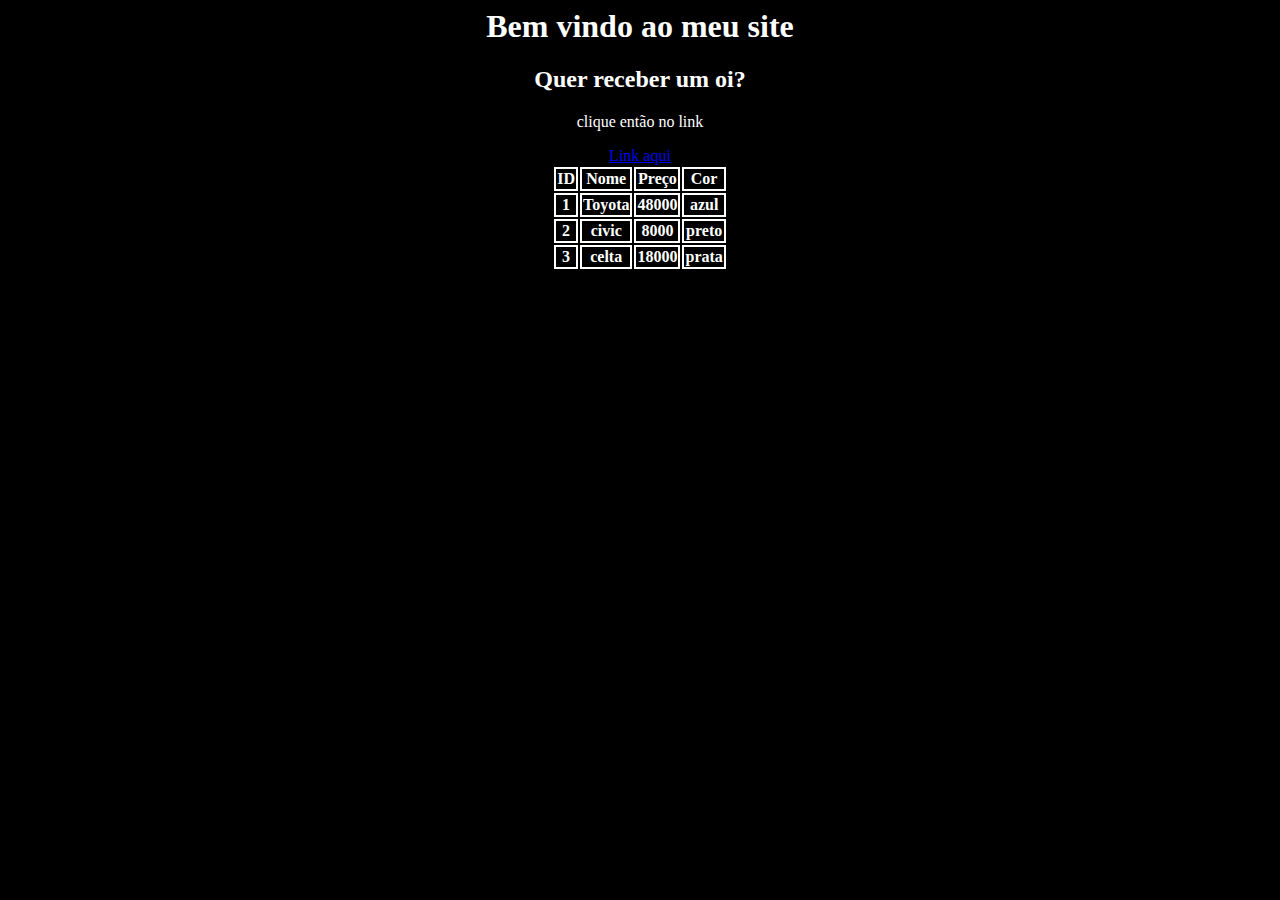
<file: index.html>
<html>
  <head>
    <!-- TUDO QUE O USUARIO NÃO VE -->
    <title>Meu primeiro site</title>

    <link rel="stylesheet" href="./style.css"/>

  </head>
  <body>

    <!-- CORPO DO MEU SITE -->
    <div id="titulo">
      <h1>Bem vindo ao meu site</h1>
      <h2>Quer receber um oi? </h2>
      <p>clique então no link</p>
      <a  caracteristicas href="./pages/ola.html"  >    Link aqui</a>
    </div>
    <div id="tabela">
      <table>
        <thead>
          <tr>
            <th>ID</th>
            <th>Nome</th>
            <th>Preço</th>
            <th>Cor</th>
          </tr>
        </thead>
      <tbody>
        <tr>
          <th>1</th>
          <th>Toyota</th>
          <th>48000</th>
          <th>azul</th>
        </tr>
        <tr>
          <th>2</th>
          <th>civic</th>
          <th>8000</th>
          <th>preto</th>
        </tr>
        <tr>
          <th>3</th>
          <th>celta</th>
          <th>18000</th>
          <th>prata</th>
        </tr>
      </tbody>
      </table>
    </div> 
  </body>
</html>
<!-- 
  git config --global user.name "juliovianadev"
  git config --global user.email "juliovianadev@gmail.com"
  git init 
  git add .
  git commit -m "mensagem sobre a mudança"
  git push <link do repositório>
-->
</file>
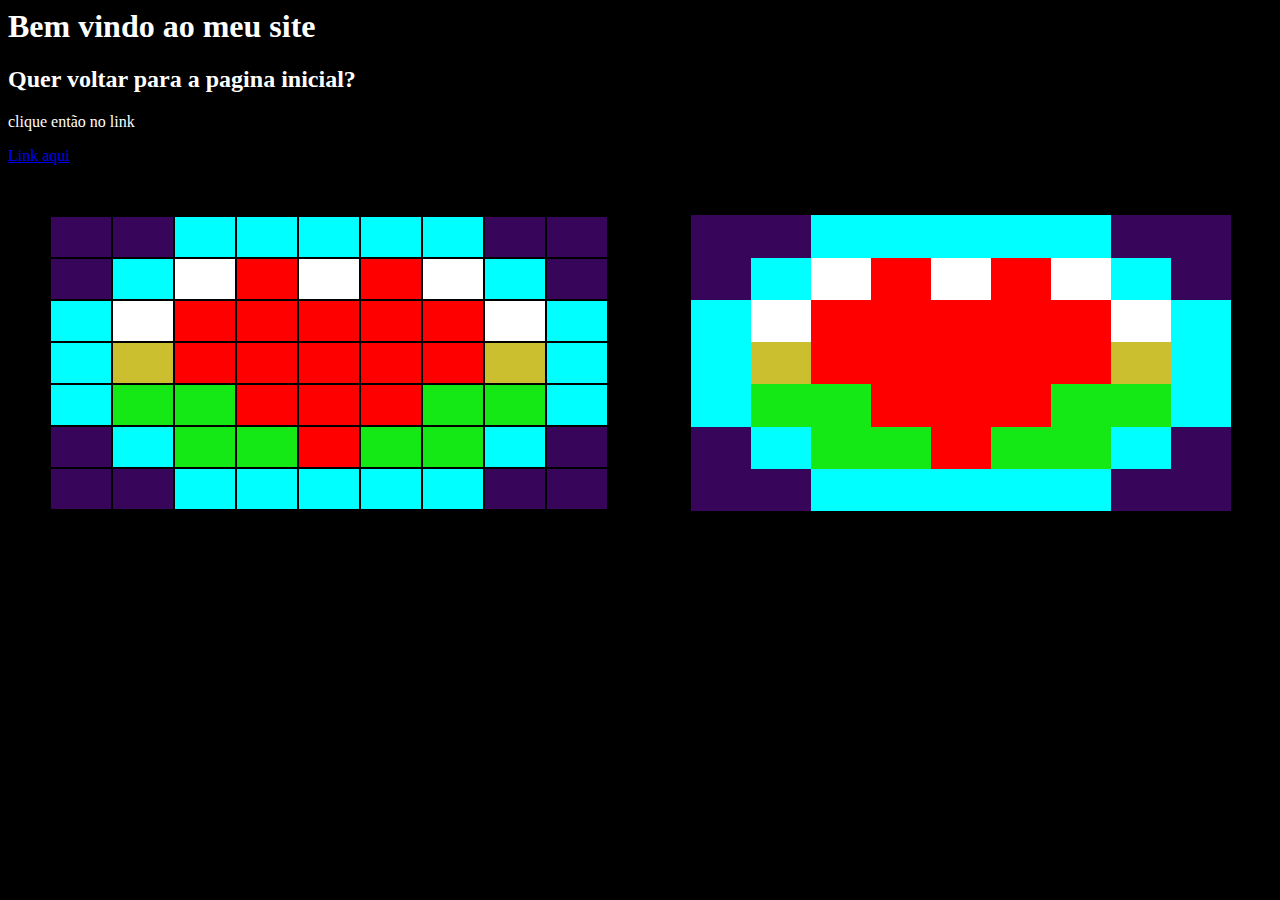
<file: pages/ola.html>
<html>
  <head>
    <!-- TUDO QUE O USUARIO NÃO VE -->
    <title>Meu primeiro site</title>
  </head>
  <body>
    <!-- CORPO DO MEU SITE -->
    <h1>Bem vindo ao meu site</h1>
    <h2>Quer voltar para a pagina inicial? </h2>
    <p>clique então no link</p>
    <link rel="stylesheet" href="../style.css">
    <link rel="stylesheet" href="../ola.css">
    <a  caracteristicas href="../index.html"  >    Link aqui</a>
  <div id="galeria">
    <table>
      <tbody>
        <tr>
          <td class="roxo" ></td>
          <td  class="roxo"></td>
          <td class="azul"></td>
          <td class="azul" ></td>
          <td class="azul"></td>
          <td class="azul"></td>
          <td class="azul"></td>
          <td  class="roxo" ></td>
          <td  class="roxo" ></td>
        </tr>
        <tr>
          <td  class="roxo"></td>
          <td class="azul"></td>
          <td class="branco"></td>
          <td class="vermelho"></td>
          <td class="branco"></td>
          <td class="vermelho"></td>
          <td class="branco"></td>
          <td class="azul"></td>
          <td  class="roxo" ></td>
        </tr>
        <tr>
          <td class="azul"></td>
          <td class="branco"></td>
          <td class="vermelho"></td>
          <td class="vermelho"></td>
          <td class="vermelho"></td>
          <td class="vermelho"></td>
          <td class="vermelho"></td>
          <td class="branco"></td>
          <td class="azul"></td>
        </tr>
        <tr>
          <td class="azul"></td>
          <td class="dourado"></td>
          <td class="vermelho"></td>
          <td class="vermelho"></td>
          <td class="vermelho"></td>
          <td class="vermelho"></td>
          <td class="vermelho"></td>
          <td class="dourado"></td>
          <td class="azul"></td>
        </tr>
        <tr>
          <td  class="azul"></td>
          <td class="verde"></td>
          <td class="verde"></td>
          <td class="vermelho"></td>
          <td class="vermelho"></td>
          <td class="vermelho"></td>
          <td class="verde"></td>
          <td class="verde"></td>
          <td class="azul"></td>
        </tr>
        <tr>
          <td class="roxo"></td>
          <td class="azul"></td>
          <td class="verde"></td>
          <td class="verde"></td>
          <td class="vermelho"></td>
          <td class="verde"></td>
          <td class="verde"></td>
          <td class="azul"></td>
          <td class="roxo"></td>
        </tr>
        <tr>
          <td class="roxo"></td>
          <td class="roxo"></td>
          <td  class="azul"></td>
          <td  class="azul"></td>
          <td  class="azul"></td>
          <td  class="azul"></td>
          <td  class="azul"></td>
          <td class="roxo"></td>
          <td class="roxo"></td>
        </tr>
      </tbody>
    </table>
  
    <table id="segunda-tabela">
      <tbody>
        <tr>
          <td class="roxo" ></td>
          <td  class="roxo"></td>
          <td class="azul" colspan="5"></td>
          <td  class="roxo" ></td>
          <td  class="roxo" ></td>
        </tr>
        <tr>
          <td  class="roxo"></td>
          <td class="azul"></td>
          <td class="branco"></td>
          <td class="vermelho"></td>
          <td class="branco"></td>
          <td class="vermelho"></td>
          <td class="branco"></td>
          <td class="azul"></td>
          <td  class="roxo" ></td>
        </tr>
        <tr>
          <td class="azul" rowspan="3"></td>
          <td class="branco"></td>
          <td class="vermelho" colspan="5"></td>
          <td class="branco"></td>
          <td class="azul"  rowspan="3"></td>
        </tr>
        <tr>
          <td class="dourado"></td>
          <td class="vermelho" colspan="5"></td>
          <td class="dourado"></td>
        </tr>
        <tr>
          <td class="verde"></td>
          <td class="verde"></td>
          <td class="vermelho" colspan="3"></td>
          <td class="verde"></td>
          <td class="verde"></td>
        </tr>
        <tr>
          <td class="roxo"></td>
          <td class="azul"></td>
          <td class="verde"></td>
          <td class="verde"></td>
          <td class="vermelho"></td>
          <td class="verde"></td>
          <td class="verde"></td>
          <td class="azul"></td>
          <td class="roxo"></td>
        </tr>
        <tr>
          <td class="roxo"></td>
          <td class="roxo"></td>
          <td class="azul" colspan="5"></td>
          <td class="roxo"></td>
          <td class="roxo"></td>
        </tr>
      </tbody>
    </table>
  </div>
  </body>
</html>
<!-- 
  git config --global user.name "juliovianadev"
  git config --global user.email "juliovianadev@gmail.com"
  git init 
  git add .
  git commit -m "mensagem sobre a mudança"
  git push <link do repositório>
-->
</file>
<file: style.css>
body{
  background-color: black;
  color: white;
}
#titulo{
  text-align: center;
}
th{
  border: 2px rgb(255, 255, 255) solid;
}
#tabela{
  display:flex;
  flex-direction: row;
  align-items: center;
  justify-content: center;
}
</file>
<file: ola.css>
th,td{
  padding: 10px;
  width: 40px;
  height: 40px;
  margin:5px;
  border: none;
  background-color: darkgrey;
}
#segunda-tabela{
  border-spacing: 0;
}
.azul{
  background-color: aqua;
}
.vermelho{
  background-color: red;
}
.branco{
  background-color: white;
}
.roxo{
  background-color: rgb(55, 6, 90);
}
.dourado{
  background-color: rgb(203, 190, 47);
}
.verde{
  background-color: rgb(21, 233, 21);
}
#galeria{
  display: flex;
  flex-direction: row;
  justify-content: space-around;
  margin-top: 50px;
}
</file>
